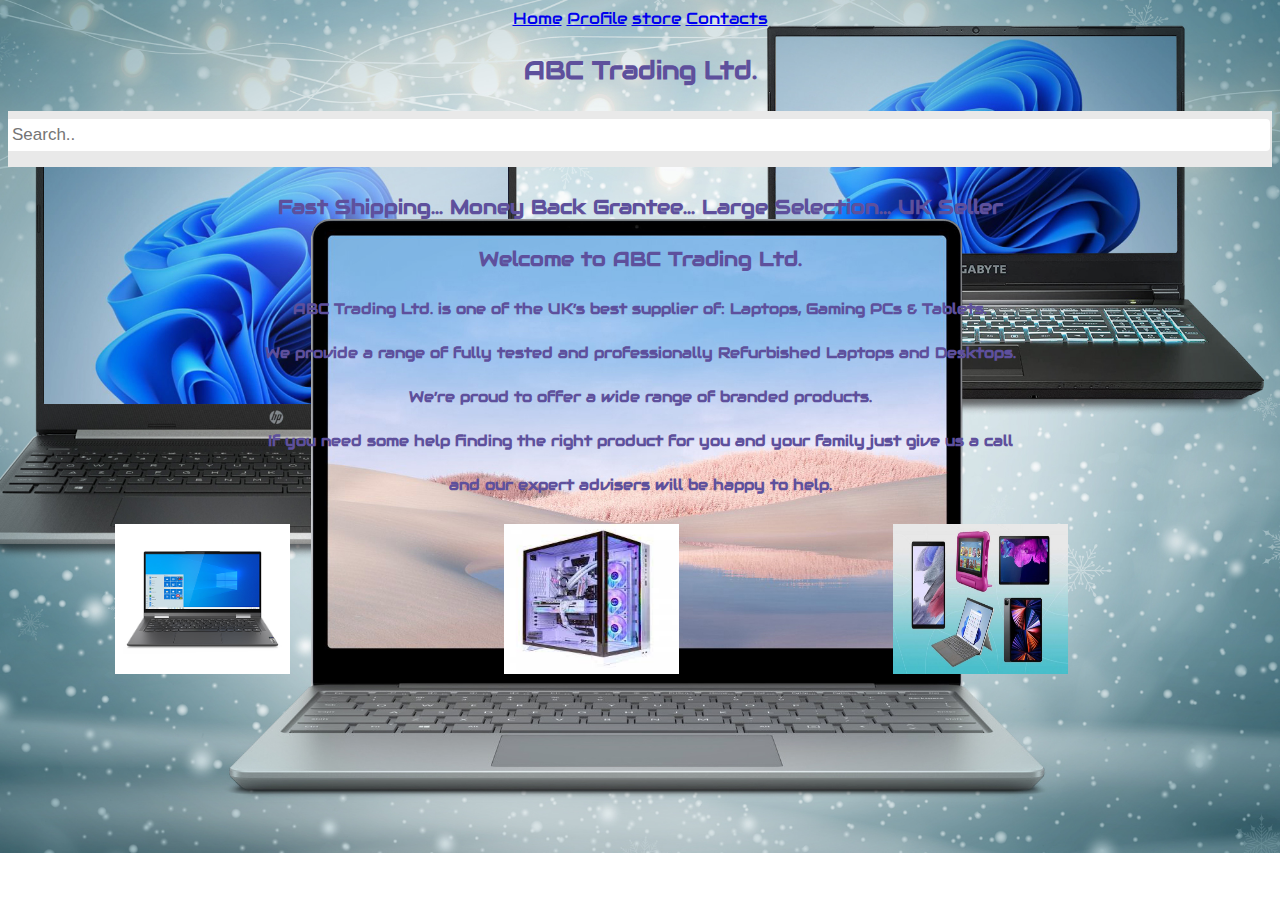
<file: index.html>
<!DOCTYPE html>
<html lang="en">
<head>
    <meta charset="UTF-8">
    <link rel="stylesheet" href="main.css">

    <title>Welcome to ABC Trading Ltd.</title>
    <a href="index.html">Home</a>
    <a href="profile.html">Profile</a>
    <a href="store.html">store</a>
    <a href="contact.html">Contacts</a>
</head>
<head>
    <link rel="stylesheet" href="https://fonts.googleapis.com/css?family=Audiowide">
    <style>
    body {
      font-family: "Audiowide", sans-serif;
      text-align: center;      
    }
    </style>
    </head>
</head>
<body class="backgroundimage">
  <h3>ABC Trading Ltd.</h3>
<div class="topnav">
    <input type="text" placeholder="Search..">
</div>

<h4>Fast Shipping...      Money Back Grantee...     Large Selection...      UK Seller</h4>
<h4>Welcome to ABC Trading Ltd.</h4>
<h5>ABC Trading Ltd. is one of the UK’s best supplier of: Laptops, Gaming PCs & Tablets.</h5>
<h5>We provide a range of fully tested and professionally Refurbished Laptops and Desktops.</h5>
<h5>We’re proud to offer a wide range of branded products.</h5>
<h5>If you need some help finding the right product for you and your family just give us a call</h5>
<h5>and our expert advisers will be happy to help.</h5>

<div class="row">
  <div class="column">
    <img src="proflaptop.jfif" alt="Laptop" width=175px height=150px>
  </div>
  <div class="column">
    <img src="gamingpc.jfif" alt="Gaming PC" width=175px height=150px>
  </div>
  <div class="column">
    <img src="tablet.jpg" alt="Tablet" width=175px height=150px>
  </div>
</div>
    
</body>
</html>
</file>
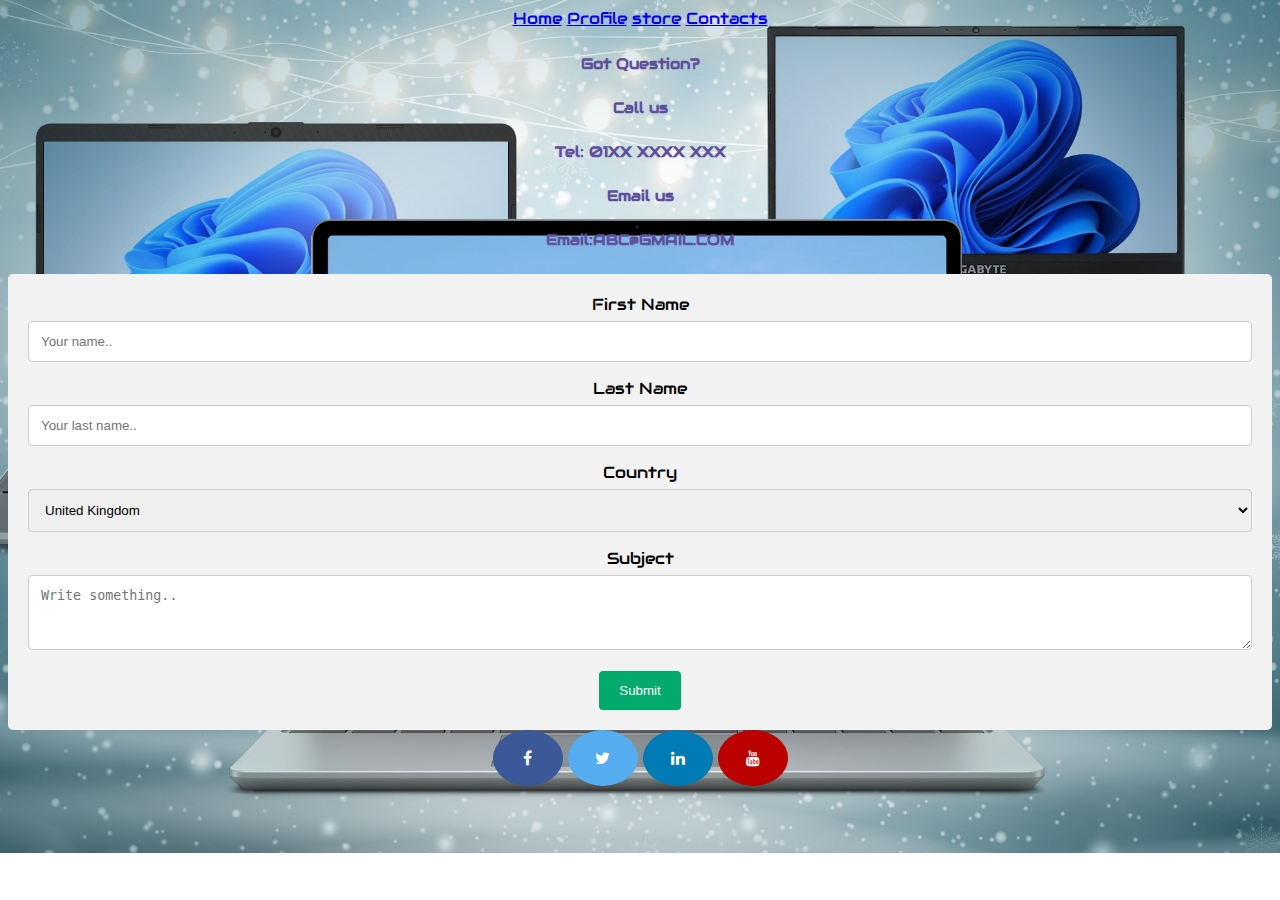
<file: contact.html>
<!DOCTYPE html>
<html lang="en">
<head>
    <meta charset="UTF-8">
    <meta http-equiv="X-UA-Compatible" content="IE=edge">
    <meta name="viewport" content="width=device-width, initial-scale=1.0">
    <link rel="stylesheet" href="main.css">

    <!-- Add icon library -->
    <link rel="stylesheet" href="https://cdnjs.cloudflare.com/ajax/libs/font-awesome/4.7.0/css/font-awesome.min.css">
    
    <title>Contact Us</title>
    <a href="index.html">Home</a>
    <a href="profile.html">Profile</a>
    <a href="store.html">store</a>
    <a href="contact.html">Contacts</a>

    
</head>
<head>
    <link rel="stylesheet" href="https://fonts.googleapis.com/css?family=Audiowide">
    <style>
    body {
      font-family: "Audiowide", sans-serif;
      text-align: center;
    }
    </style>
    </head>
</head>
<body class="backgroundimage">
<h5>Got Question?</h5>
<h5>Call us</h5>
<h5>Tel: 01XX XXXX XXX</h5>
<h5>Email us</h5>
<h5>Email:ABC@GMAIL.COM</h5> 
<div class="container">
  <form action="action_page.php">

    <label for="fname">First Name</label>
    <input type="text" id="fname" name="firstname" placeholder="Your name..">

    <label for="lname">Last Name</label>
    <input type="text" id="lname" name="lastname" placeholder="Your last name..">

    <label for="country">Country</label>
    <select id="country" name="country">
      <option value="united kingdom">United Kingdom</option>
      <option value="canada">Canada</option>
      <option value="usa">USA</option>
    </select>

    <label for="subject">Subject</label>
    <textarea id="subject" name="subject" placeholder="Write something.." style="height:75px"></textarea>

    <input type="submit" value="Submit">

  </form>
</div>
<!-- Add font awesome icons -->
<a href="#" class="fa fa-facebook"></a>
<a href="#" class="fa fa-twitter"></a>
<a href="#" class="fa fa-linkedin"></a>
<a href="#" class="fa fa-youtube"></a>

</body>
</html>
</file>
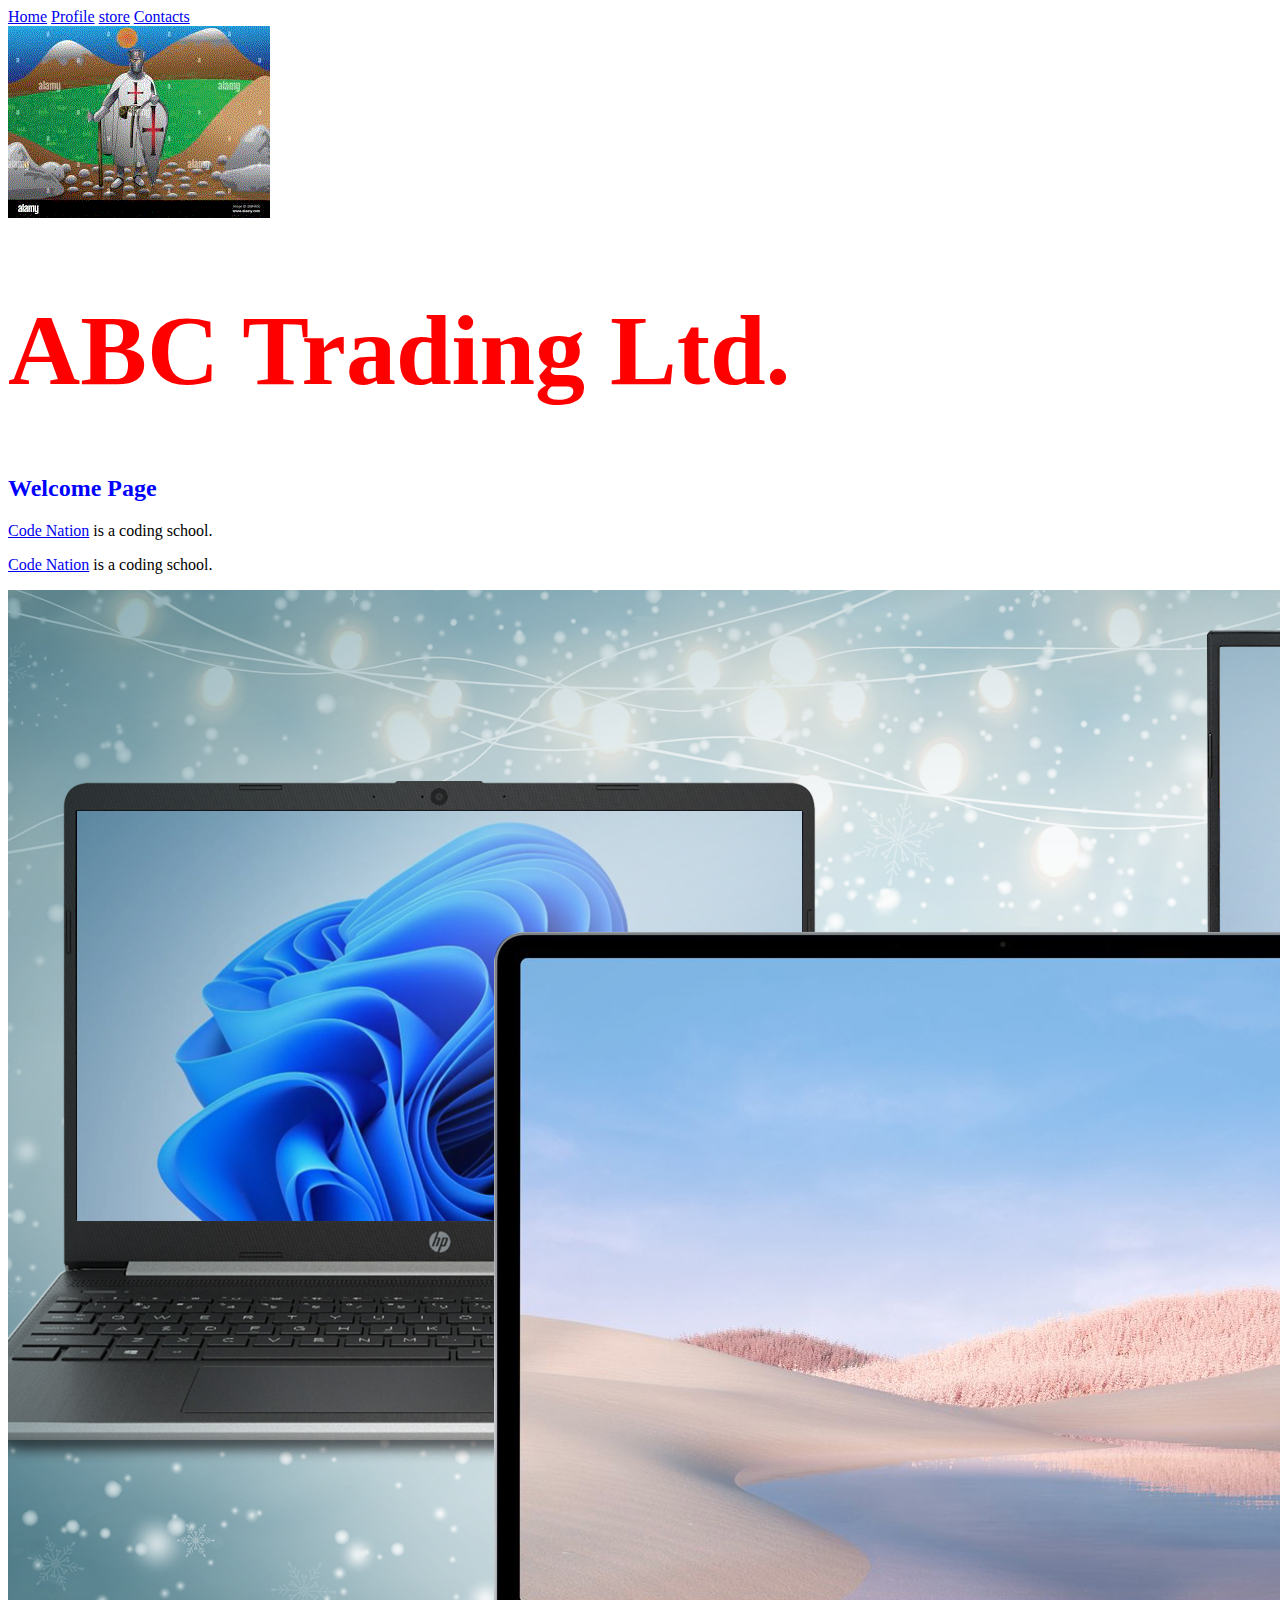
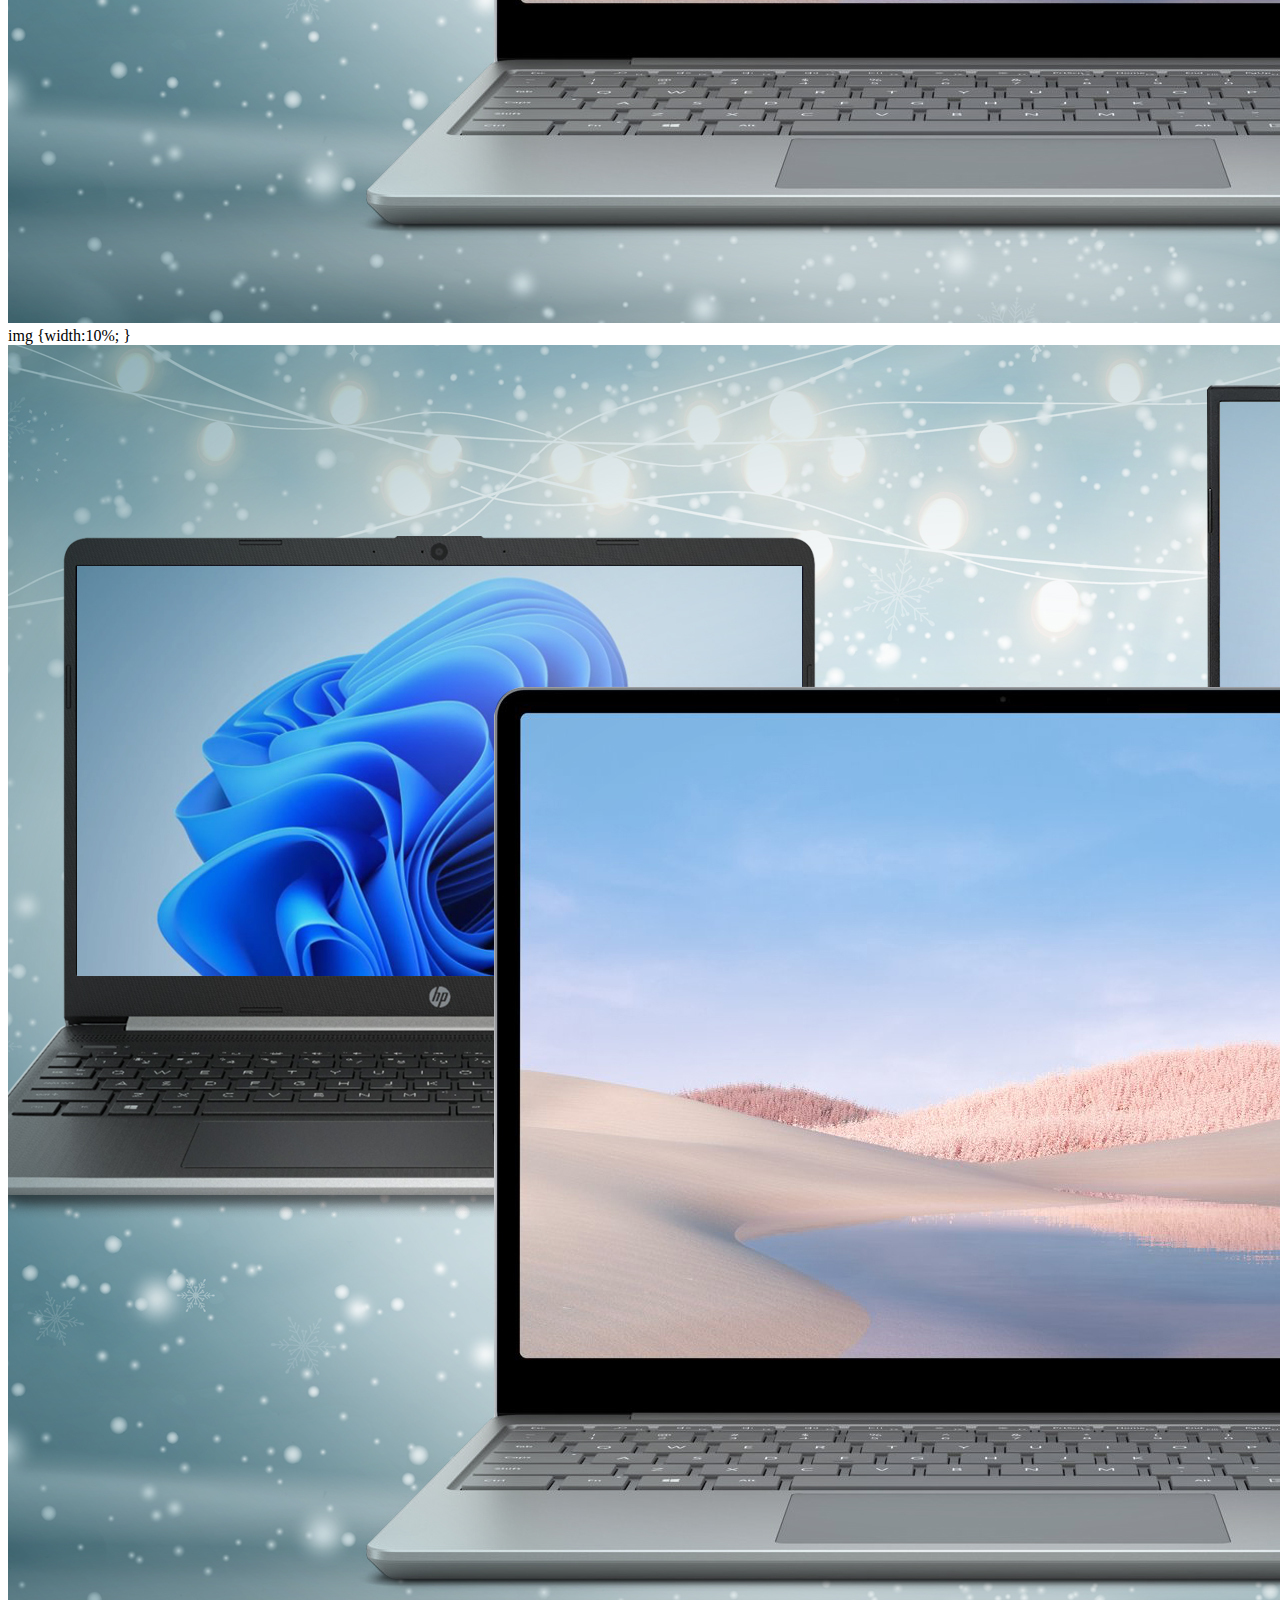
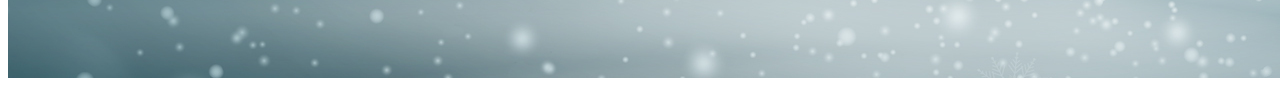
<file: Hom.html>
<!DOCTYPE html>
<html lang="en">
<head>
    <meta charset="UTF-8">
    <meta http-equiv="X-UA-Compatible" content="IE=edge">
    <meta name="viewport" content="width=
    , initial-scale=1.0">
    <link rel="stylesheet" href="main.css">
    <title>Welcome to ABC Trading Ltd.</title>



    <a href="index.html">Home</a>
    <a href="profile.html">Profile</a>
    <a href="store.html">store</a>
    <a href="contact.html">Contacts</a>

</head>
<body>
    <div>
        <img src = "hero.gif" alt = "Code Nation">
        <!--menu here-->
        </div>
    <h1>ABC Trading Ltd.</h1>
    <h2>Welcome Page</h2> 

    <p>
        <a href="https://wearecodenation.com/">Code Nation</a> is a
        coding school.
    </p>

    <p>
        <a href="https://wearecodenation.com/" target="_blank">Code
        Nation</a> is a coding school.
    </p>   

    

    <img src="laptop.jpg" alt="logo">
    img {width:10%;
    }

    <a href="https://wearecodenation.com/">
        <img src="laptop.jpg" alt="logo">
        </a>



</body>
</html>
</file>
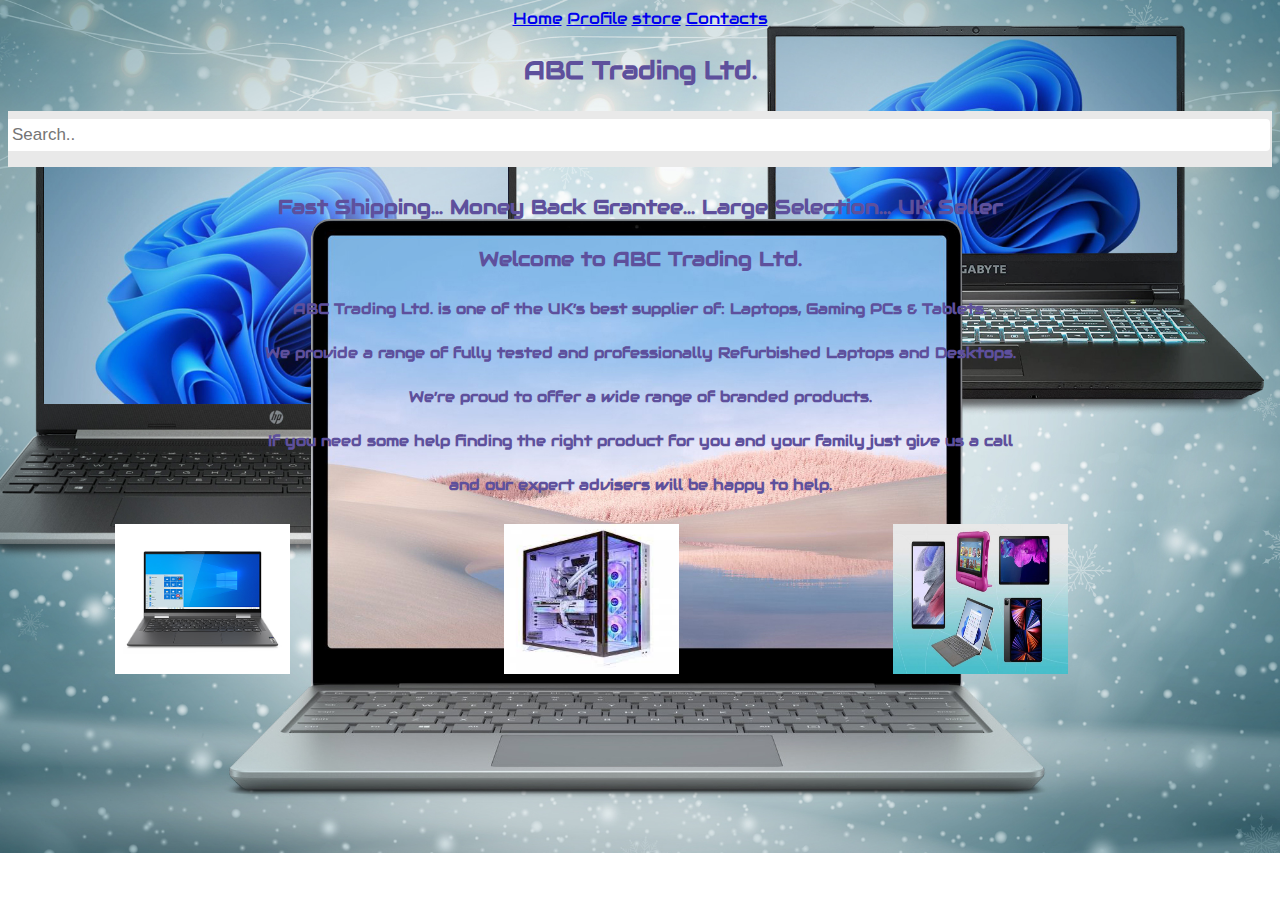
<file: home.html>
<!DOCTYPE html>
<html lang="en">
<head>
    <meta charset="UTF-8">
    <link rel="stylesheet" href="main.css">

    <title>Welcome to ABC Trading Ltd.</title>
    <a href="home.html">Home</a>
    <a href="profile.html">Profile</a>
    <a href="store.html">store</a>
    <a href="contact.html">Contacts</a>
</head>
<head>
    <link rel="stylesheet" href="https://fonts.googleapis.com/css?family=Audiowide">
    <style>
    body {
      font-family: "Audiowide", sans-serif;
      text-align: center;      
    }
    </style>
    </head>
</head>
<body class="backgroundimage">
  <h3>ABC Trading Ltd.</h3>
<div class="topnav">
    <input type="text" placeholder="Search..">
</div>

<h4>Fast Shipping...      Money Back Grantee...     Large Selection...      UK Seller</h4>
<h4>Welcome to ABC Trading Ltd.</h4>
<h5>ABC Trading Ltd. is one of the UK’s best supplier of: Laptops, Gaming PCs & Tablets.</h5>
<h5>We provide a range of fully tested and professionally Refurbished Laptops and Desktops.</h5>
<h5>We’re proud to offer a wide range of branded products.</h5>
<h5>If you need some help finding the right product for you and your family just give us a call</h5>
<h5>and our expert advisers will be happy to help.</h5>

<div class="row">
  <div class="column">
    <img src="proflaptop.jfif" alt="Laptop" width=175px height=150px>
  </div>
  <div class="column">
    <img src="gamingpc.jfif" alt="Gaming PC" width=175px height=150px>
  </div>
  <div class="column">
    <img src="tablet.jpg" alt="Tablet" width=175px height=150px>
  </div>
</div>
    
</body>
</html>
</file>
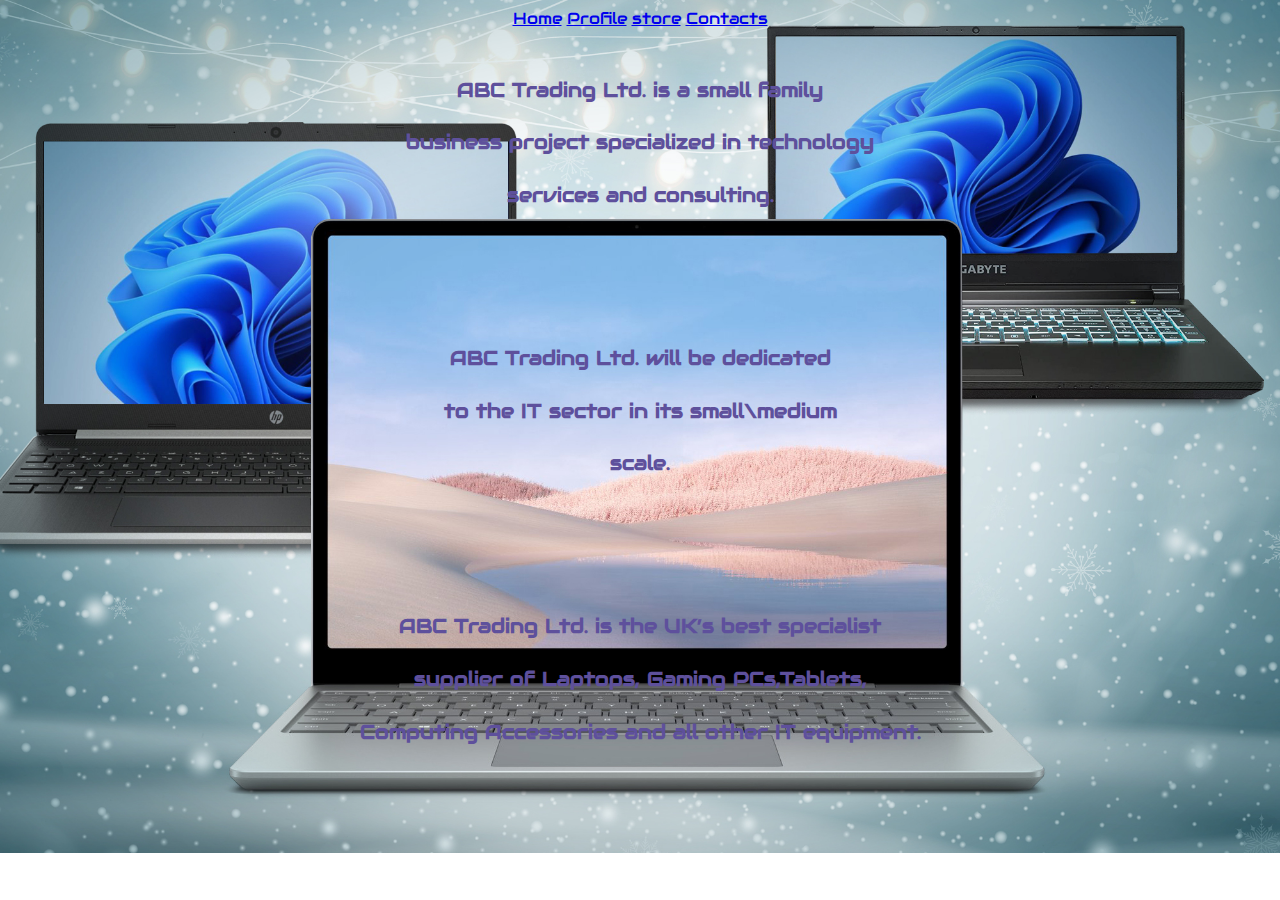
<file: profile.html>
<!DOCTYPE html>
<html lang="en">
<head>
    <meta charset="UTF-8">
    <meta http-equiv="X-UA-Compatible" content="IE=edge">
    <meta name="viewport" content="width=device-width, initial-scale=1.0">
    <link rel="stylesheet" href="main.css">
    
    <title>Profile</title>
    <a href="index.html">Home</a>
    <a href="profile.html">Profile</a>
    <a href="store.html">store</a>
    <a href="contact.html">Contacts</a>
    
    
    <head>
        <link rel="stylesheet" href="https://fonts.googleapis.com/css?family=Audiowide">
        <style>
        body {
          font-family: "Audiowide", sans-serif;
          text-align: center;
        }
        </style>
        </head>
</head> 


<body class="backgroundimage">
    
    <br>
    <br>
    <h4>ABC Trading Ltd. is a small family</h4> 
    <h4>business project specialized in technology</h4> 
    <h4>services and consulting.</h4> 
    <br>
    <br>
    <br>
    <br>
    <h4>ABC Trading Ltd. will be dedicated</h4>
    <h4>to the IT sector in its small\medium</h4> 
    <h4>scale.</h4> 
    <br>     
    <br>
    <br>
    <br>
    <h4>ABC Trading Ltd. is the UK’s best specialist</h4>
    <h4>supplier of Laptops, Gaming PCs,Tablets, </h4>
    <h4>Computing Accessories and all other IT equipment.</h4>  

</body>
</html>
</file>
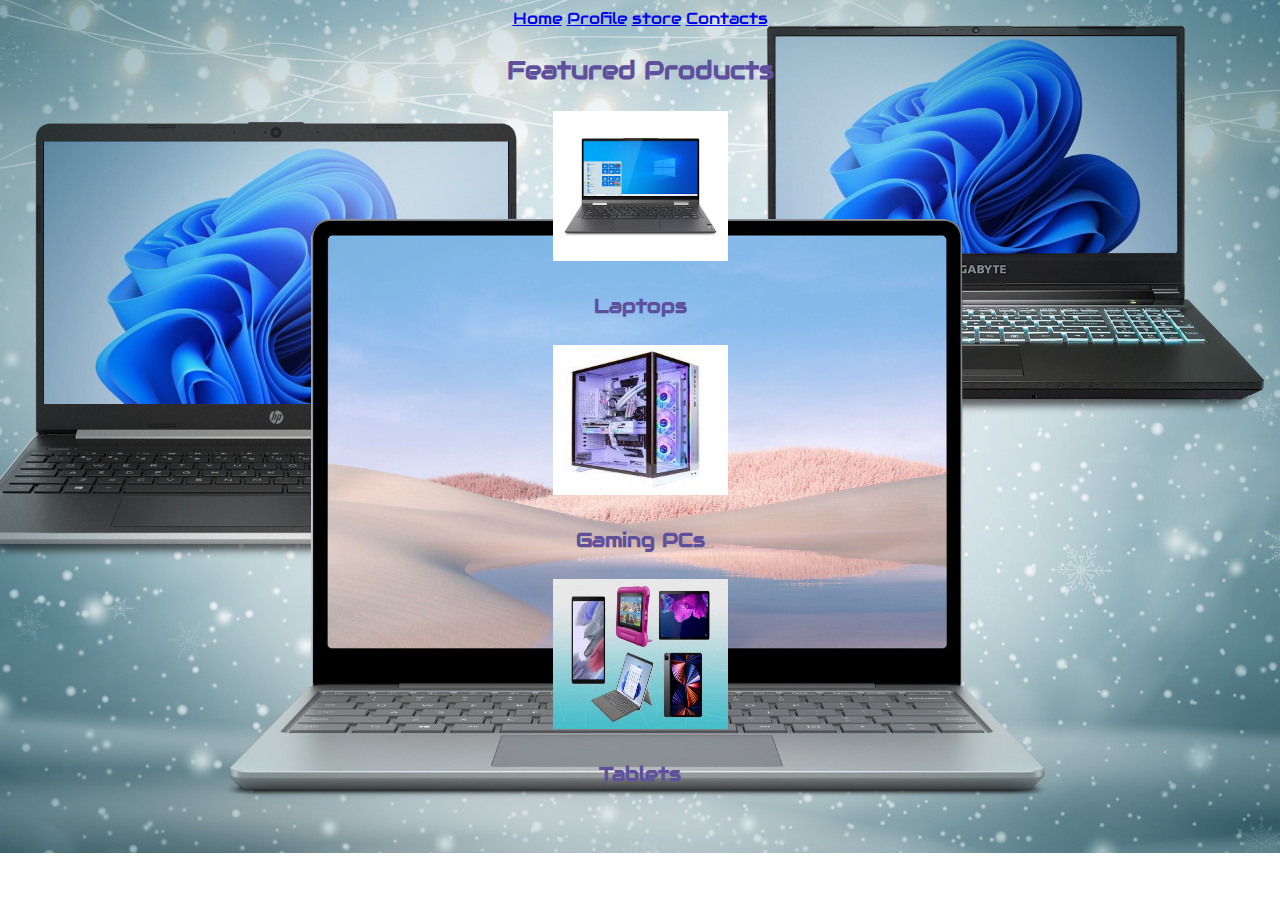
<file: store.html>
<!DOCTYPE html>
<html lang="en">
<head>
    <meta charset="UTF-8">
    <link rel="stylesheet" href="main.css">

    <title>Store</title>
    <a href="index.html">Home</a>
    <a href="profile.html">Profile</a>
    <a href="store.html">store</a>
    <a href="contact.html">Contacts</a>
  </head>
<head>
    <link rel="stylesheet" href="https://fonts.googleapis.com/css?family=Audiowide">
    <style>
    body {
      font-family: "Audiowide", sans-serif;
      text-align: center;      
    }
    </style>
    </head>
</head>
<body class="backgroundimage">
  <h3>Featured Products</h3>
       <div>
      <img src = "proflaptop.jfif" alt="Laptop" width=175px height=150px>
    </div>
    <h4>Laptops</h4>
    <div>
      <img src = "gamingpc.jfif" alt="Gaming PC" width=175px height=150px>
    </div>
    <h4>Gaming PCs</h4>
        <img src = "tablet.jpg" alt="Tablet" width=175px height=150px>
    </div>
    <h4>Tablets</h4>
  </body>
</html>
</file>
<file: main.css>
/*Comments*/

h1{color: red;
font-size: 100px;
}
h2{color: Blue;
}
h3{color:rgb(94, 80, 156);
font-size: 25px;
}
h4{color:rgb(94, 80, 156);
    font-size: 20px;
    }
h5{color:rgb(94, 80, 156);
        font-size: 15px;
    }
    
/*h1, h2{color: violet;
}*/
/**{background-color: aqua;
}*/
.large{
    font: size 200px;
    text-align: center;
    
}
.backgroundimage{
    background-image: url("laptop.jpg");
    background-repeat: no-repeat;
    background-size: cover;
}

/* Style all font awesome icons */
.fa {
    padding: 20px;
  font-size: 30px;
  width: 30px;
  text-align: center;
  text-decoration: none;
  border-radius: 50%;
  }
  
  /* Add a hover effect if you want */
  .fa:hover {
    opacity: 0.7;
  }
  
  /* Set a specific color for each brand */
  
  /* Facebook */
  .fa-facebook {
    background: #3B5998;
    color: white;
  }
  
  /* Twitter */
  .fa-twitter {
    background: #55ACEE;
    color: white;
  }
  .fa-linkedin {
    background: #007bb5;
    color: white;
  }
  
  .fa-youtube {
    background: #bb0000;
    color: white;
  }

  /* Style inputs with type="text", select elements and textareas */
input[type=text], select, textarea {
    width: 100%; /* Full width */
    padding: 12px; /* Some padding */ 
    border: 1px solid #ccc; /* Gray border */
    border-radius: 4px; /* Rounded borders */
    box-sizing: border-box; /* Make sure that padding and width stays in place */
    margin-top: 6px; /* Add a top margin */
    margin-bottom: 16px; /* Bottom margin */
    resize: vertical /* Allow the user to vertically resize the textarea (not horizontally) */
  }
  
  /* Style the submit button with a specific background color etc */
  input[type=submit] {
    background-color: #04AA6D;
    color: white;
    padding: 12px 20px;
    border: none;
    border-radius: 4px;
    cursor: pointer;
  }
  
  /* When moving the mouse over the submit button, add a darker green color */
  input[type=submit]:hover {
    background-color: #45a049;
  }
  
  /* Add a background color and some padding around the form */
  .container {
    border-radius: 5px;
    background-color: #f2f2f2;
    padding: 20px;
  }

/* Add a black background color to the top navigation bar */
.topnav {
  overflow: hidden;
  background-color: #e9e9e9;
}

/* Style the links inside the navigation bar */
.topnav a {
  float: left;
  display: block;
  color: black;
  text-align: center;
  padding: 14px 16px;
  text-decoration: none;
  font-size: 17px;
}

/* Change the color of links on hover */
.topnav a:hover {
  background-color: #ddd;
  color: black;
}

/* Style the "active" element to highlight the current page */
.topnav a.active {
  background-color: #2196F3;
  color: white;
}

/* Style the search box inside the navigation bar */
.topnav input[type=text] {
  float: right;
  padding: 6px;
  border: none;
  margin-top: 8px;
  margin-right: 2px;
  font-size: 17px;
}

/* When the screen is less than 600px wide, stack the links and the search field vertically instead of horizontally */
@media screen and (max-width: 600px) {
  .topnav a, .topnav input[type=text] {
    float: none;
    display: block;
    text-align: left;
    width: 100%;
    margin: 0;
    padding: 14px;
  }
  .topnav input[type=text] {
    border: 1px solid #ccc;
  }
}

/* Three image containers (use 25% for four, and 50% for two, etc) */
.column {
  float: left;
  width: 30%;
  padding: 5px;
}

/* Clear floats after image containers */
.row::after {
  content: "";
  clear: both;
  display: table;
}
</file>
